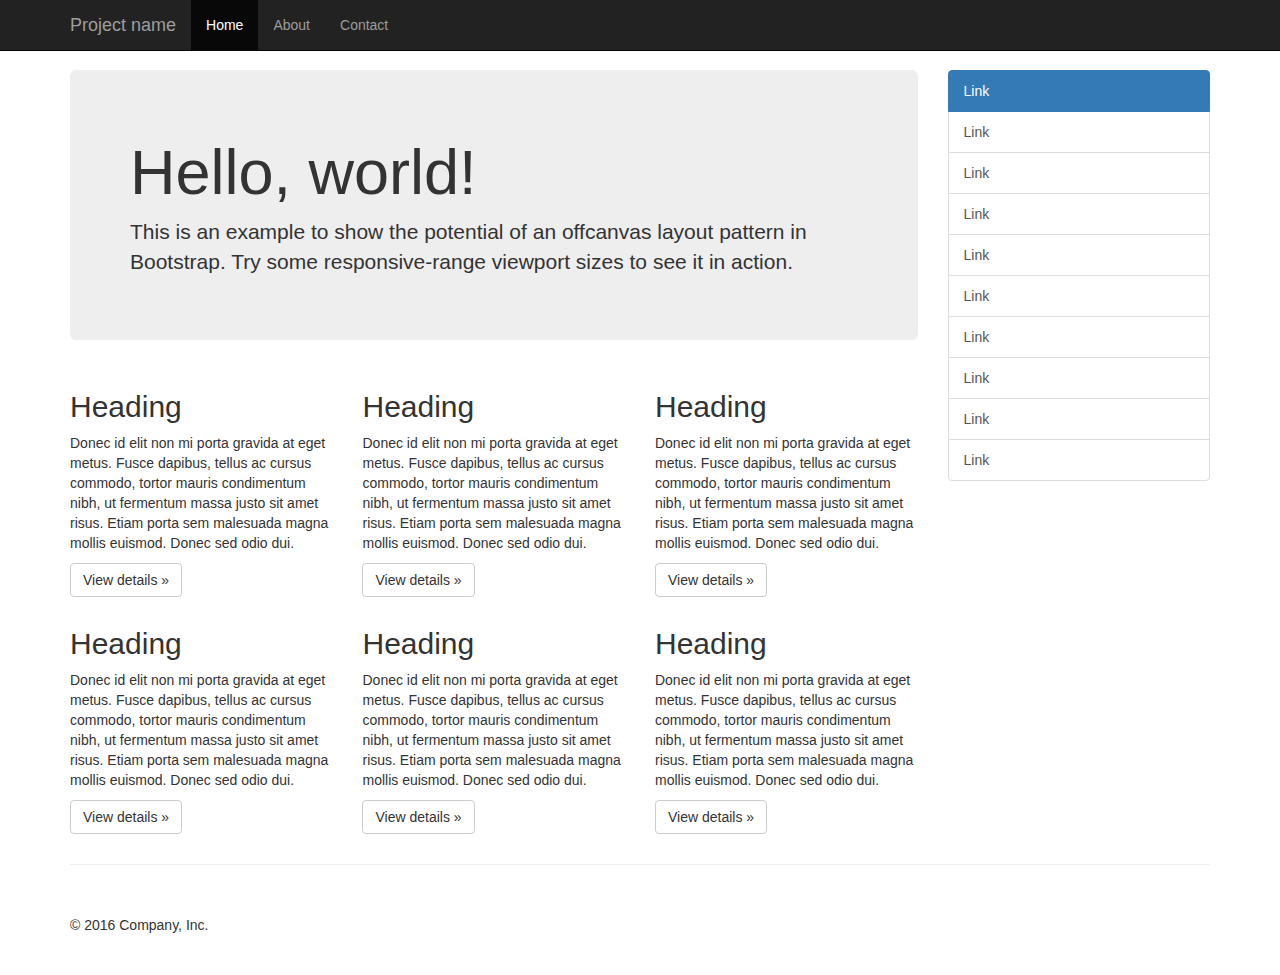
<file: ConfederacyVulcan/public/stylesheets/offcanvas/index.html>
<!DOCTYPE html>
<html lang="en">
  <head>
    <meta charset="utf-8">
    <meta http-equiv="X-UA-Compatible" content="IE=edge">
    <meta name="viewport" content="width=device-width, initial-scale=1">
    <!-- The above 3 meta tags *must* come first in the head; any other head content must come *after* these tags -->
    <meta name="description" content="">
    <meta name="author" content="">
    <link rel="icon" href="../../favicon.ico">

    <title>Off Canvas Template for Bootstrap</title>

    <!-- Bootstrap core CSS -->
    <link href="../dist/css/bootstrap.min.css" rel="stylesheet">

    <!-- IE10 viewport hack for Surface/desktop Windows 8 bug -->
    <link href="../assets/css/ie10-viewport-bug-workaround.css" rel="stylesheet">

    <!-- Custom styles for this template -->
    <link href="offcanvas.css" rel="stylesheet">

    <!-- Just for debugging purposes. Don't actually copy these 2 lines! -->
    <!--[if lt IE 9]><script src="../../assets/js/ie8-responsive-file-warning.js"></script><![endif]-->
    <script src="../assets/js/ie-emulation-modes-warning.js"></script>

    <!-- HTML5 shim and Respond.js for IE8 support of HTML5 elements and media queries -->
    <!--[if lt IE 9]>
      <script src="https://oss.maxcdn.com/html5shiv/3.7.3/html5shiv.min.js"></script>
      <script src="https://oss.maxcdn.com/respond/1.4.2/respond.min.js"></script>
    <![endif]-->
  </head>

  <body>
    <nav class="navbar navbar-fixed-top navbar-inverse">
      <div class="container">
        <div class="navbar-header">
          <button type="button" class="navbar-toggle collapsed" data-toggle="collapse" data-target="#navbar" aria-expanded="false" aria-controls="navbar">
            <span class="sr-only">Toggle navigation</span>
            <span class="icon-bar"></span>
            <span class="icon-bar"></span>
            <span class="icon-bar"></span>
          </button>
          <a class="navbar-brand" href="#">Project name</a>
        </div>
        <div id="navbar" class="collapse navbar-collapse">
          <ul class="nav navbar-nav">
            <li class="active"><a href="#">Home</a></li>
            <li><a href="#about">About</a></li>
            <li><a href="#contact">Contact</a></li>
          </ul>
        </div><!-- /.nav-collapse -->
      </div><!-- /.container -->
    </nav><!-- /.navbar -->

    <div class="container">

      <div class="row row-offcanvas row-offcanvas-right">

        <div class="col-xs-12 col-sm-9">
          <p class="pull-right visible-xs">
            <button type="button" class="btn btn-primary btn-xs" data-toggle="offcanvas">Toggle nav</button>
          </p>
          <div class="jumbotron">
            <h1>Hello, world!</h1>
            <p>This is an example to show the potential of an offcanvas layout pattern in Bootstrap. Try some responsive-range viewport sizes to see it in action.</p>
          </div>
          <div class="row">
            <div class="col-xs-6 col-lg-4">
              <h2>Heading</h2>
              <p>Donec id elit non mi porta gravida at eget metus. Fusce dapibus, tellus ac cursus commodo, tortor mauris condimentum nibh, ut fermentum massa justo sit amet risus. Etiam porta sem malesuada magna mollis euismod. Donec sed odio dui. </p>
              <p><a class="btn btn-default" href="#" role="button">View details &raquo;</a></p>
            </div><!--/.col-xs-6.col-lg-4-->
            <div class="col-xs-6 col-lg-4">
              <h2>Heading</h2>
              <p>Donec id elit non mi porta gravida at eget metus. Fusce dapibus, tellus ac cursus commodo, tortor mauris condimentum nibh, ut fermentum massa justo sit amet risus. Etiam porta sem malesuada magna mollis euismod. Donec sed odio dui. </p>
              <p><a class="btn btn-default" href="#" role="button">View details &raquo;</a></p>
            </div><!--/.col-xs-6.col-lg-4-->
            <div class="col-xs-6 col-lg-4">
              <h2>Heading</h2>
              <p>Donec id elit non mi porta gravida at eget metus. Fusce dapibus, tellus ac cursus commodo, tortor mauris condimentum nibh, ut fermentum massa justo sit amet risus. Etiam porta sem malesuada magna mollis euismod. Donec sed odio dui. </p>
              <p><a class="btn btn-default" href="#" role="button">View details &raquo;</a></p>
            </div><!--/.col-xs-6.col-lg-4-->
            <div class="col-xs-6 col-lg-4">
              <h2>Heading</h2>
              <p>Donec id elit non mi porta gravida at eget metus. Fusce dapibus, tellus ac cursus commodo, tortor mauris condimentum nibh, ut fermentum massa justo sit amet risus. Etiam porta sem malesuada magna mollis euismod. Donec sed odio dui. </p>
              <p><a class="btn btn-default" href="#" role="button">View details &raquo;</a></p>
            </div><!--/.col-xs-6.col-lg-4-->
            <div class="col-xs-6 col-lg-4">
              <h2>Heading</h2>
              <p>Donec id elit non mi porta gravida at eget metus. Fusce dapibus, tellus ac cursus commodo, tortor mauris condimentum nibh, ut fermentum massa justo sit amet risus. Etiam porta sem malesuada magna mollis euismod. Donec sed odio dui. </p>
              <p><a class="btn btn-default" href="#" role="button">View details &raquo;</a></p>
            </div><!--/.col-xs-6.col-lg-4-->
            <div class="col-xs-6 col-lg-4">
              <h2>Heading</h2>
              <p>Donec id elit non mi porta gravida at eget metus. Fusce dapibus, tellus ac cursus commodo, tortor mauris condimentum nibh, ut fermentum massa justo sit amet risus. Etiam porta sem malesuada magna mollis euismod. Donec sed odio dui. </p>
              <p><a class="btn btn-default" href="#" role="button">View details &raquo;</a></p>
            </div><!--/.col-xs-6.col-lg-4-->
          </div><!--/row-->
        </div><!--/.col-xs-12.col-sm-9-->

        <div class="col-xs-6 col-sm-3 sidebar-offcanvas" id="sidebar">
          <div class="list-group">
            <a href="#" class="list-group-item active">Link</a>
            <a href="#" class="list-group-item">Link</a>
            <a href="#" class="list-group-item">Link</a>
            <a href="#" class="list-group-item">Link</a>
            <a href="#" class="list-group-item">Link</a>
            <a href="#" class="list-group-item">Link</a>
            <a href="#" class="list-group-item">Link</a>
            <a href="#" class="list-group-item">Link</a>
            <a href="#" class="list-group-item">Link</a>
            <a href="#" class="list-group-item">Link</a>
          </div>
        </div><!--/.sidebar-offcanvas-->
      </div><!--/row-->

      <hr>

      <footer>
        <p>&copy; 2016 Company, Inc.</p>
      </footer>

    </div><!--/.container-->


    <!-- Bootstrap core JavaScript
    ================================================== -->
    <!-- Placed at the end of the document so the pages load faster -->
    <script src="https://ajax.googleapis.com/ajax/libs/jquery/1.12.4/jquery.min.js"></script>
    <script>window.jQuery || document.write('<script src="../assets/js/vendor/jquery.min.js"><\/script>')</script>
    <script src="../dist/js/bootstrap.min.js"></script>
    <!-- IE10 viewport hack for Surface/desktop Windows 8 bug -->
    <script src="../assets/js/ie10-viewport-bug-workaround.js"></script>
    <script src="offcanvas.js"></script>
  </body>
</html>
</file>
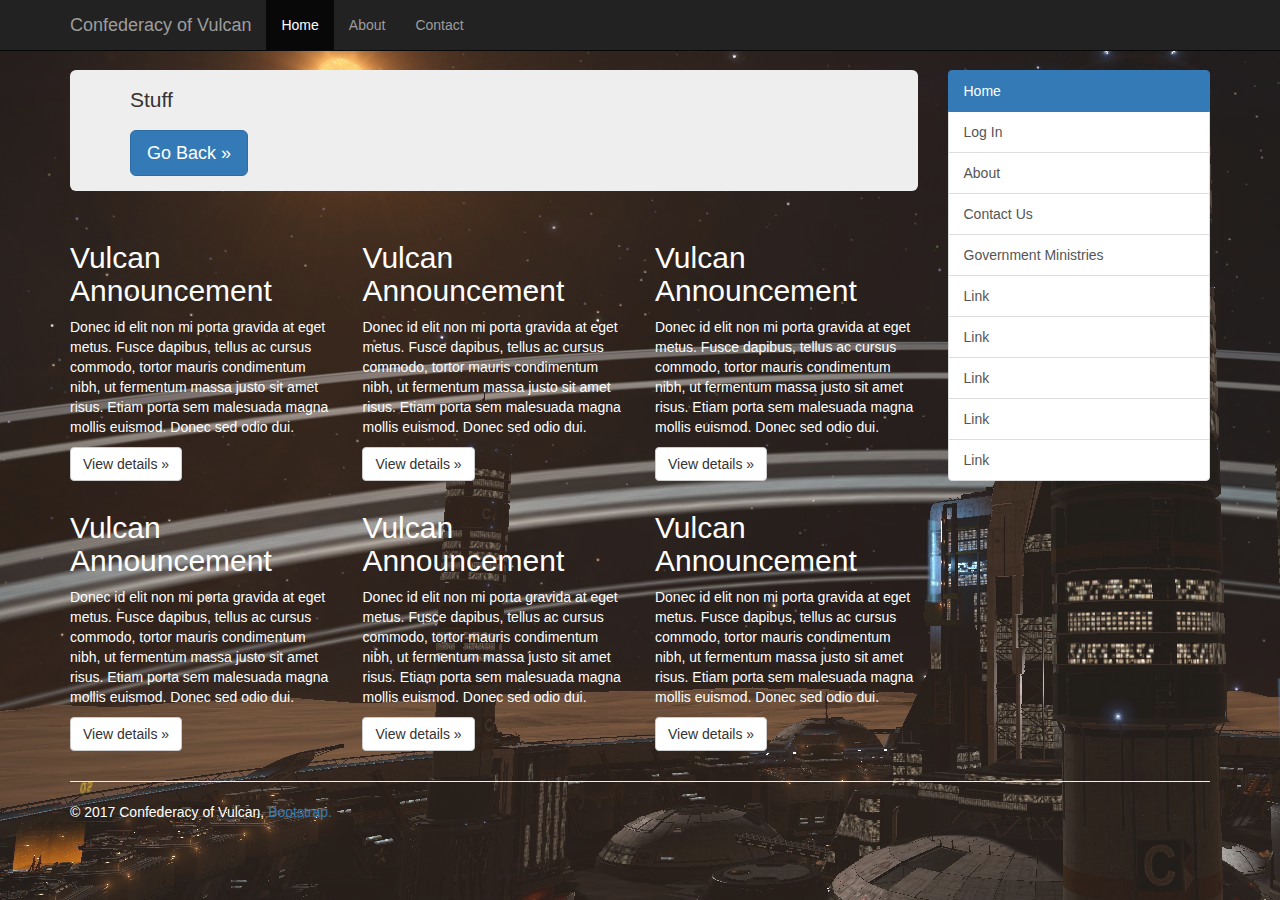
<file: ConfederacyVulcan/public/stylesheets/details.html>
<!DOCTYPE html>
<html lang="en">
  <head>
    <meta charset="utf-8">
    <meta http-equiv="X-UA-Compatible" content="IE=edge">
    <meta name="viewport" content="width=device-width, initial-scale=1">
    <!-- The above 3 meta tags *must* come first in the head; any other head content must come *after* these tags -->
    <meta name="description" content="">
    <meta name="author" content="">
    <link rel="icon" href="../../favicon.ico">

    <title>Confederacy of Vulcan</title>

    <!-- Bootstrap core CSS -->
    <link href="dist/css/bootstrap.min.css" rel="stylesheet">

    <!-- IE10 viewport hack for Surface/desktop Windows 8 bug -->
    <link href="assets/css/ie10-viewport-bug-workaround.css" rel="stylesheet">

    <!-- Custom styles for this template -->
    <link href="offcanvas.css" rel="stylesheet">

    <!-- Just for debugging purposes. Don't actually copy these 2 lines! -->
    <!--[if lt IE 9]><script src="../../assets/js/ie8-responsive-file-warning.js"></script><![endif]-->
    <script src="assets/js/ie-emulation-modes-warning.js"></script>

    <!-- HTML5 shim and Respond.js for IE8 support of HTML5 elements and media queries -->
    <!--[if lt IE 9]>
      <script src="https://oss.maxcdn.com/html5shiv/3.7.3/html5shiv.min.js"></script>
      <script src="https://oss.maxcdn.com/respond/1.4.2/respond.min.js"></script>
    <![endif]-->
  </head>

  <body>
    <nav class="navbar navbar-fixed-top navbar-inverse">
      <div class="container">
        <div class="navbar-header">
          <button type="button" class="navbar-toggle collapsed" data-toggle="collapse" data-target="#navbar" aria-expanded="false" aria-controls="navbar">
            <span class="sr-only">Toggle navigation</span>
            <span class="icon-bar"></span>
            <span class="icon-bar"></span>
            <span class="icon-bar"></span>
          </button>
          <a class="navbar-brand" href="#">Confederacy of Vulcan</a>
        </div>
        <div id="navbar" class="collapse navbar-collapse">
          <ul class="nav navbar-nav">
            <li class="active"><a href="#">Home</a></li>
            <li><a href="#about">About</a></li>
            <li><a href="#contact">Contact</a></li>
          </ul>
        </div><!-- /.nav-collapse -->
      </div><!-- /.container -->
    </nav><!-- /.navbar -->

    <div class="container">

      <div class="row row-offcanvas row-offcanvas-right">

        <div class="col-xs-12 col-sm-9">
          <p class="pull-right visible-xs">
            <button type="button" class="btn btn-primary btn-xs" data-toggle="offcanvas">Toggle nav</button>
          </p>
          <div class="jumbotron" style="vertical-align: middle">
		    <p>Stuff</p>
          <a class="btn btn-lg btn-primary" href="../../components/#navbar" role="button">Go Back &raquo;</a>

          </div>
          <div class="row">
            <div class="col-xs-6 col-lg-4">
              <h2>Vulcan Announcement</h2>
              <p>Donec id elit non mi porta gravida at eget metus. Fusce dapibus, tellus ac cursus commodo, tortor mauris condimentum nibh, ut fermentum massa justo sit amet risus. Etiam porta sem malesuada magna mollis euismod. Donec sed odio dui. </p>
              <p><a class="btn btn-default" href="#" role="button">View details &raquo;</a></p>
            </div><!--/.col-xs-6.col-lg-4-->
            <div class="col-xs-6 col-lg-4">
              <h2>Vulcan Announcement</h2>
              <p>Donec id elit non mi porta gravida at eget metus. Fusce dapibus, tellus ac cursus commodo, tortor mauris condimentum nibh, ut fermentum massa justo sit amet risus. Etiam porta sem malesuada magna mollis euismod. Donec sed odio dui. </p>
              <p><a class="btn btn-default" href="#" role="button">View details &raquo;</a></p>
            </div><!--/.col-xs-6.col-lg-4-->
            <div class="col-xs-6 col-lg-4">
              <h2>Vulcan Announcement</h2>
              <p>Donec id elit non mi porta gravida at eget metus. Fusce dapibus, tellus ac cursus commodo, tortor mauris condimentum nibh, ut fermentum massa justo sit amet risus. Etiam porta sem malesuada magna mollis euismod. Donec sed odio dui. </p>
              <p><a class="btn btn-default" href="#" role="button">View details &raquo;</a></p>
            </div><!--/.col-xs-6.col-lg-4-->
            <div class="col-xs-6 col-lg-4">
              <h2>Vulcan Announcement</h2>
              <p>Donec id elit non mi porta gravida at eget metus. Fusce dapibus, tellus ac cursus commodo, tortor mauris condimentum nibh, ut fermentum massa justo sit amet risus. Etiam porta sem malesuada magna mollis euismod. Donec sed odio dui. </p>
              <p><a class="btn btn-default" href="#" role="button">View details &raquo;</a></p>
            </div><!--/.col-xs-6.col-lg-4-->
            <div class="col-xs-6 col-lg-4">
              <h2>Vulcan Announcement</h2>
              <p>Donec id elit non mi porta gravida at eget metus. Fusce dapibus, tellus ac cursus commodo, tortor mauris condimentum nibh, ut fermentum massa justo sit amet risus. Etiam porta sem malesuada magna mollis euismod. Donec sed odio dui. </p>
              <p><a class="btn btn-default" href="#" role="button">View details &raquo;</a></p>
            </div><!--/.col-xs-6.col-lg-4-->
            <div class="col-xs-6 col-lg-4">
              <h2>Vulcan Announcement</h2>
              <p>Donec id elit non mi porta gravida at eget metus. Fusce dapibus, tellus ac cursus commodo, tortor mauris condimentum nibh, ut fermentum massa justo sit amet risus. Etiam porta sem malesuada magna mollis euismod. Donec sed odio dui. </p>
              <p><a class="btn btn-default" href="#" role="button">View details &raquo;</a></p>
            </div><!--/.col-xs-6.col-lg-4-->
          </div><!--/row-->
        </div><!--/.col-xs-12.col-sm-9-->

        <div class="col-xs-6 col-sm-3 sidebar-offcanvas" id="sidebar">
          <div class="list-group">
            <a href="#" class="list-group-item active">Home</a>
            <a href="#" class="list-group-item">Log In</a>
            <a href="#" class="list-group-item">About</a>
            <a href="#" class="list-group-item">Contact Us</a>
            <a href="#" class="list-group-item">Government Ministries</a>
            <a href="#" class="list-group-item">Link</a>
            <a href="#" class="list-group-item">Link</a>
            <a href="#" class="list-group-item">Link</a>
            <a href="#" class="list-group-item">Link</a>
            <a href="#" class="list-group-item">Link</a>
          </div>
        </div><!--/.sidebar-offcanvas-->
      </div><!--/row-->

      <hr>

      <footer>
        <p>&copy; 2017 Confederacy of Vulcan, <a href="http://getbootstrap.com/">Bootstrap.</a></p>
      </footer>

    </div><!--/.container-->


    <!-- Bootstrap core JavaScript
    ================================================== -->
    <!-- Placed at the end of the document so the pages load faster -->
    <script src="https://ajax.googleapis.com/ajax/libs/jquery/1.12.4/jquery.min.js"></script>
    <script>window.jQuery || document.write('<script src="../assets/js/vendor/jquery.min.js"><\/script>')</script>
    <script src="dist/js/bootstrap.min.js"></script>
    <!-- IE10 viewport hack for Surface/desktop Windows 8 bug -->
    <script src="assets/js/ie10-viewport-bug-workaround.js"></script>
    <script src="offcanvas.js"></script>
  </body>
</html>
</file>
<file: ConfederacyVulcan/public/stylesheets/offcanvas/offcanvas.css>
/*
 * Style tweaks
 * --------------------------------------------------
 */
html,
body {
  overflow-x: hidden; /* Prevent scroll on narrow devices */
}
body {
  padding-top: 70px;
}
footer {
  padding: 30px 0;
}

/*
 * Off Canvas
 * --------------------------------------------------
 */
@media screen and (max-width: 767px) {
  .row-offcanvas {
    position: relative;
    -webkit-transition: all .25s ease-out;
         -o-transition: all .25s ease-out;
            transition: all .25s ease-out;
  }

  .row-offcanvas-right {
    right: 0;
  }

  .row-offcanvas-left {
    left: 0;
  }

  .row-offcanvas-right
  .sidebar-offcanvas {
    right: -50%; /* 6 columns */
  }

  .row-offcanvas-left
  .sidebar-offcanvas {
    left: -50%; /* 6 columns */
  }

  .row-offcanvas-right.active {
    right: 50%; /* 6 columns */
  }

  .row-offcanvas-left.active {
    left: 50%; /* 6 columns */
  }

  .sidebar-offcanvas {
    position: absolute;
    top: 0;
    width: 50%; /* 6 columns */
  }
}
</file>
<file: ConfederacyVulcan/public/stylesheets/offcanvas.css>
/*
 * Style tweaks
 * --------------------------------------------------
 */
html,
body {
  overflow-x: hidden; /* Prevent scroll on narrow devices */
}
body {
  padding-top: 70px;
  background-image: url("NewsBackground.png");
}

footer {
}

.jumbotron {
	padding-top: 15px !important;
	padding-bottom: 15px !important;
}

.col-xs-6 p {
color: white !important;
}

.memberName {
  background-color: #d56c25 !important;
  border: solid white 0px;
  color: white !important;
}


.administrator {
  background-color: #9c000f !important;
  border: solid white 0px;
  color: white !important;
}

.col-xs-6 h2 {
	color: white !important;
}

footer {
color: white !important;
}


/*
 * Off Canvas
 * --------------------------------------------------
 */
@media screen and (max-width: 767px) {
  .row-offcanvas {
    position: relative;
    -webkit-transition: all .25s ease-out;
         -o-transition: all .25s ease-out;
            transition: all .25s ease-out;
  }

  .row-offcanvas-right {
    right: 0;
  }

  .row-offcanvas-left {
    left: 0;
  }

  .row-offcanvas-right
  .sidebar-offcanvas {
    right: -50%; /* 6 columns */
  }

  .row-offcanvas-left
  .sidebar-offcanvas {
    left: -50%; /* 6 columns */
  }

  .row-offcanvas-right.active {
    right: 50%; /* 6 columns */
  }

  .row-offcanvas-left.active {
    left: 50%; /* 6 columns */
  }

  .sidebar-offcanvas {
    position: absolute;
    top: 0;
    width: 50%; /* 6 columns */
  }
}
</file>
<file: ConfederacyVulcan/public/stylesheets/assets/css/ie10-viewport-bug-workaround.css>
/*!
 * IE10 viewport hack for Surface/desktop Windows 8 bug
 * Copyright 2014-2015 Twitter, Inc.
 * Licensed under MIT (https://github.com/twbs/bootstrap/blob/master/LICENSE)
 */

/*
 * See the Getting Started docs for more information:
 * http://getbootstrap.com/getting-started/#support-ie10-width
 */
@-ms-viewport     { width: device-width; }
@-o-viewport      { width: device-width; }
@viewport         { width: device-width; }
</file>
